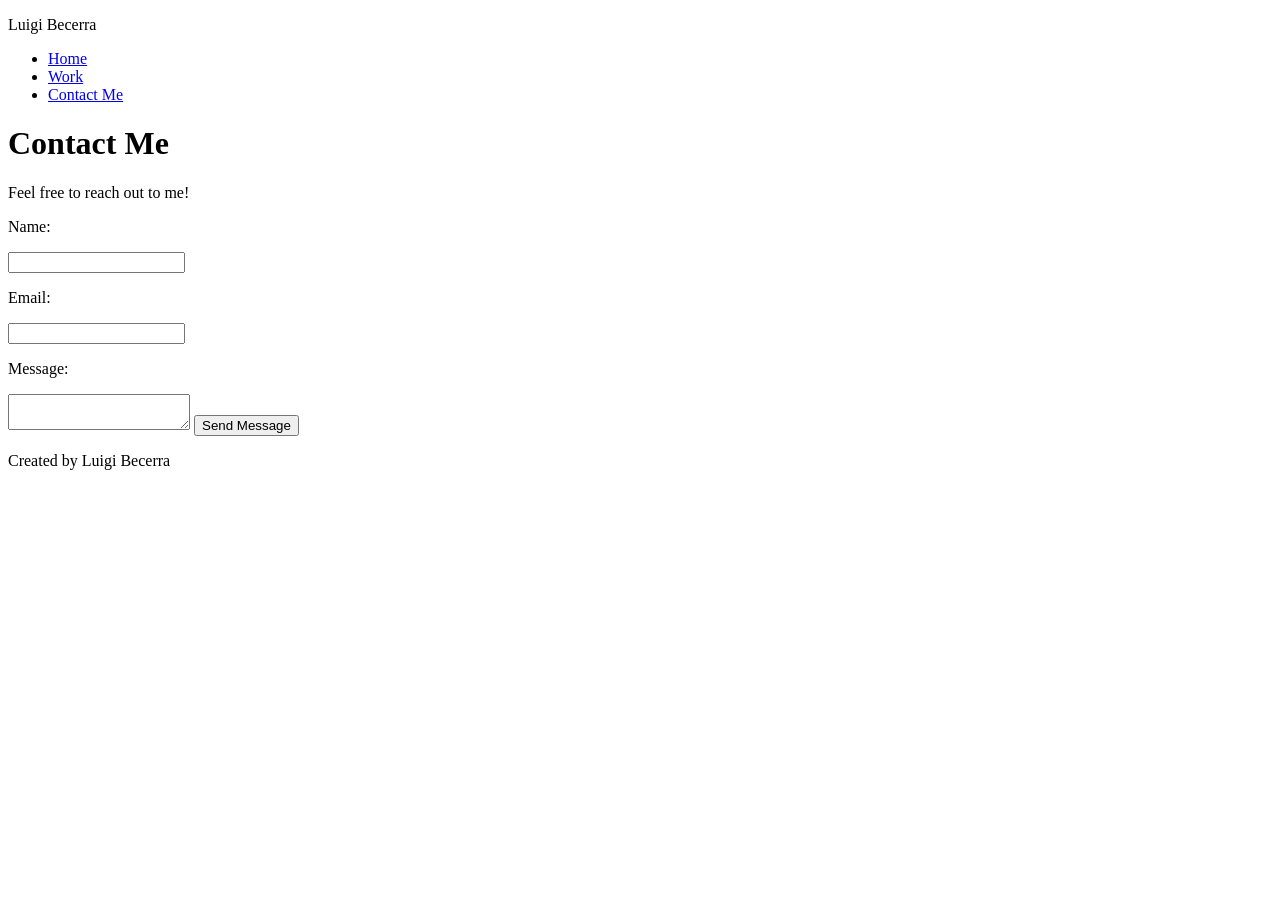
<file: contact.html>
<!doctype html>
<html lang="en">
  <head>
    <meta charset="UTF-8" />
    <title>Porfolio - Contact Me</title>
  </head>
  <body>
    <header>
      <p>Luigi Becerra</p>
      <nav>
        <ul>
          <li><a href="index.html">Home</a></li>
          <li><a href="work.html">Work</a></li>
          <li><a href="contact.html">Contact Me</a></li>
        </ul>
      </nav>
    </header>
    <main>
      <h1>Contact Me</h1>
      <p>Feel free to reach out to me!</p>
      <p>Name:</p>
      <input id="name" />
      <p>Email:</p>
      <input id="email" />
      <p>Message:</p>
      <textarea id="message"></textarea>
      <button type="submit">Send Message</button>
    </main>

    <footer>
      <p>Created by Luigi Becerra</p>
    </footer>
  </body>
</html>
</file>
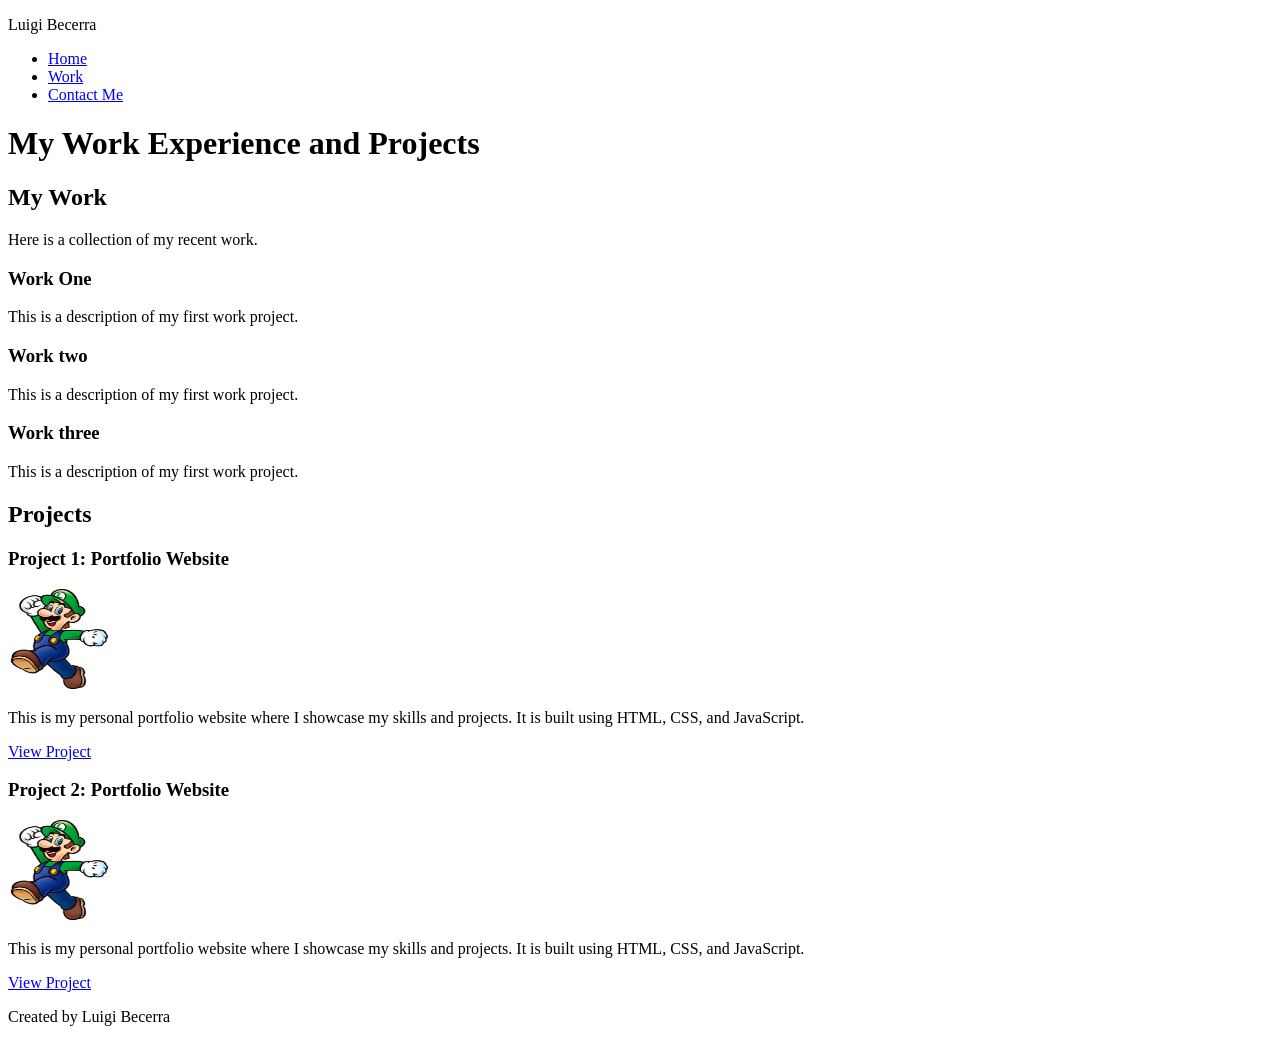
<file: work.html>
<!doctype html>
<html lang="en">
  <head>
    <meta charset="UTF-8" />
    <title>Porfolio - Work</title>
  </head>
  <body>
    <header>
      <p>Luigi Becerra</p>
      <nav>
        <ul>
          <li><a href="index.html">Home</a></li>
          <li><a href="work.html">Work</a></li>
          <li><a href="contact.html">Contact Me</a></li>
        </ul>
      </nav>
    </header>
    <main>
      <h1>My Work Experience and Projects</h1>
      <sections>
        <h2>My Work</h2>
        <p>Here is a collection of my recent work.</p>
        <article>
          <h3>Work One</h3>
          <p>This is a description of my first work project.</p>
        </article>
        <article>
          <h3>Work two</h3>
          <p>This is a description of my first work project.</p>
        </article>
        <article>
          <h3>Work three</h3>
          <p>This is a description of my first work project.</p>
        </article>
      </sections>
      <section>
        <h2>Projects</h2>
        <article>
          <h3>Project 1: Portfolio Website</h3>
          <img
            src="asset/images/luigi.png"
            alt="picture from luigi and mario"
            width="100"
            height="100"
          />
          <p>
            This is my personal portfolio website where I showcase my skills and
            projects. It is built using HTML, CSS, and JavaScript.
          </p>
          <a href="#">View Project</a>
        </article>
        <article>
          <h3>Project 2: Portfolio Website</h3>
          <img
            src="asset/images/luigi.png"
            alt="picture from luigi and mario"
            width="100"
            height="100"
          />
          <p>
            This is my personal portfolio website where I showcase my skills and
            projects. It is built using HTML, CSS, and JavaScript.
          </p>
          <a href="#">View Project</a>
        </article>
      </section>
    </main>

    <footer>
      <p>Created by Luigi Becerra</p>
    </footer>
  </body>
</html>
</file>
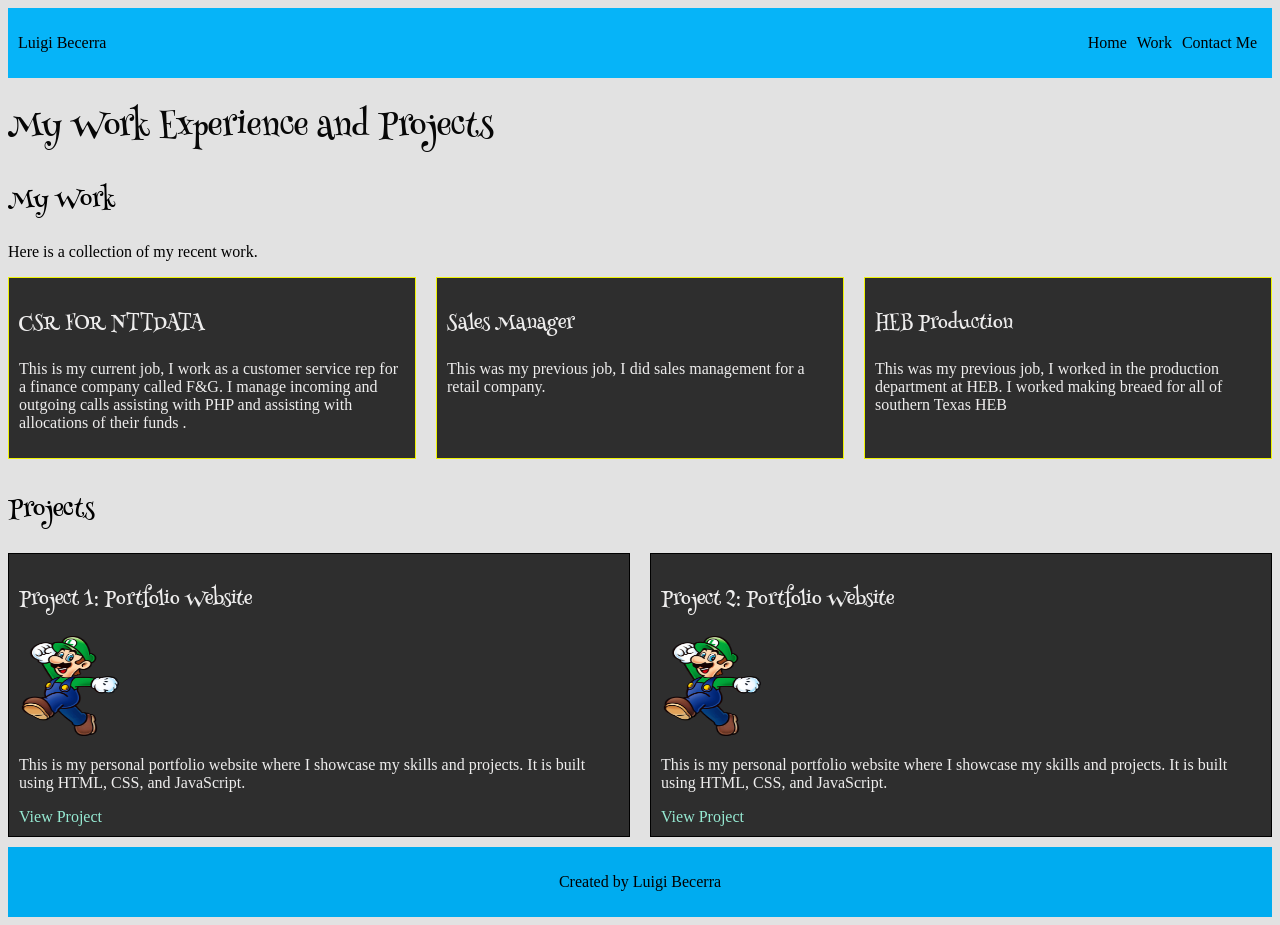
<file: pages/work.html>
<!doctype html>
<html lang="en">
  <head>
    <meta charset="UTF-8" />
    <title>Porfolio - Work</title>
    <link rel="stylesheet" href="../styles/style.css" />
    <link rel="stylesheet" href="../styles/work_style.css" />
  </head>
  <body>
    <header>
      <p>Luigi Becerra</p>
      <nav>
        <ul>
          <li><a href="../index.html">Home</a></li>
          <li><a href="./work.html">Work</a></li>
          <li><a href="./contact.html">Contact Me</a></li>
        </ul>
      </nav>
    </header>
    <main>
      <h1>My Work Experience and Projects</h1>
      <sections>
        <h2>My Work</h2>
        <p>Here is a collection of my recent work.</p>
        <div id="workexperience">
          <article class="workitem">
            <h3>CSR FOR NTTDATA</h3>
            <p>
              This is my current job, I work as a customer service rep for a
              finance company called F&G. I manage incoming and outgoing calls
              assisting with PHP and assisting with allocations of their funds .
            </p>
          </article>
          <article class="workitem">
            <h3>Sales Manager</h3>
            <p>
              This was my previous job, I did sales management for a retail
              company.
            </p>
          </article>
          <article class="workitem">
            <h3>HEB Production</h3>
            <p>
              This was my previous job, I worked in the production department at
              HEB. I worked making breaed for all of southern Texas HEB
            </p>
          </article>
        </div>
      </sections>
      <section>
        <h2>Projects</h2>
        <div id="projectz">
          <article class="project">
            <h3>Project 1: Portfolio Website</h3>
            <img
              src="../asset/images/luigi.png"
              alt="picture from luigi and mario"
              width="100"
              height="100"
            />
            <p>
              This is my personal portfolio website where I showcase my skills
              and projects. It is built using HTML, CSS, and JavaScript.
            </p>
            <a href="#">View Project</a>
          </article>
          <article class="project">
            <h3>Project 2: Portfolio Website</h3>
            <img
              src="../asset/images/luigi.png"
              alt="picture from luigi and mario"
              width="100"
              height="100"
            />
            <p>
              This is my personal portfolio website where I showcase my skills
              and projects. It is built using HTML, CSS, and JavaScript.
            </p>
            <a href="#">View Project</a>
          </article>
        </div>
      </section>
    </main>

    <footer>
      <p>Created by Luigi Becerra</p>
    </footer>
  </body>
</html>
</file>
<file: styles/style.css>
@import url("https://fonts.googleapis.com/css2?family=Henny+Penny&family=Momo+Trust+Display&display=swap");

h1 {
  color: #070707;
}
header ul {
  color: #f0eeee;
  list-style-type: none;
  padding: 0;
  display: flex;
  align-items: center;
  justify-content: space-between;
}
header {
  background-color: #06b4f8;
  padding: 10px;
  display: flex;
  align-items: center;
  justify-content: space-between;
}
header ul a {
  color: #000000;
  text-decoration: none;
  padding: 5px;
}
body {
  background-color: #e2e2e2;
  display: flex;
  flex-direction: column;
  min-height: 100vh;
}
h2,
h1,
h3 {
  font-family: "Henny Penny", system-ui;
  font-weight: 400;
  font-style: normal;
}
footer {
  background-color: hsl(197, 100%, 47%);
  padding: 10px;
  text-align: center;
  margin-top: auto;
}
main {
  flex: 1;
}
</file>
<file: styles/work_style.css>
h3 {
  color: #eeeded;
}

.workitem {
  border: 1px solid #eff306;
  padding: 10px;
  margin-bottom: 10px;
  background-color: #2e2e2e;
}
.project {
  border: 1px solid #000000;
  padding: 10px;
  margin-bottom: 10px;
  background-color: #2e2e2e;
}
#workexperience {
  display: grid;
  grid-template-columns: 1fr;
  gap: 20px;
}
#projectz {
  display: grid;
  grid-template-columns: 1fr;
  gap: 20px;
}
@media (min-width: 768px) {
  #workexperience {
    grid-template-columns: repeat(2, 1fr);
  }
  #projectz {
    grid-template-columns: 1fr;
  }
}
@media (min-width: 1200px) {
  #workexperience {
    grid-template-columns: repeat(3, 1fr);
    gap: 20px;
  }
  #projectz {
    grid-template-columns: repeat(2, 1fr);
    gap: 20px;
  }
}

article p {
  color: #eeeded;
}
article a {
  color: #a1ffe5e5;
  text-decoration: none;
}
</file>
